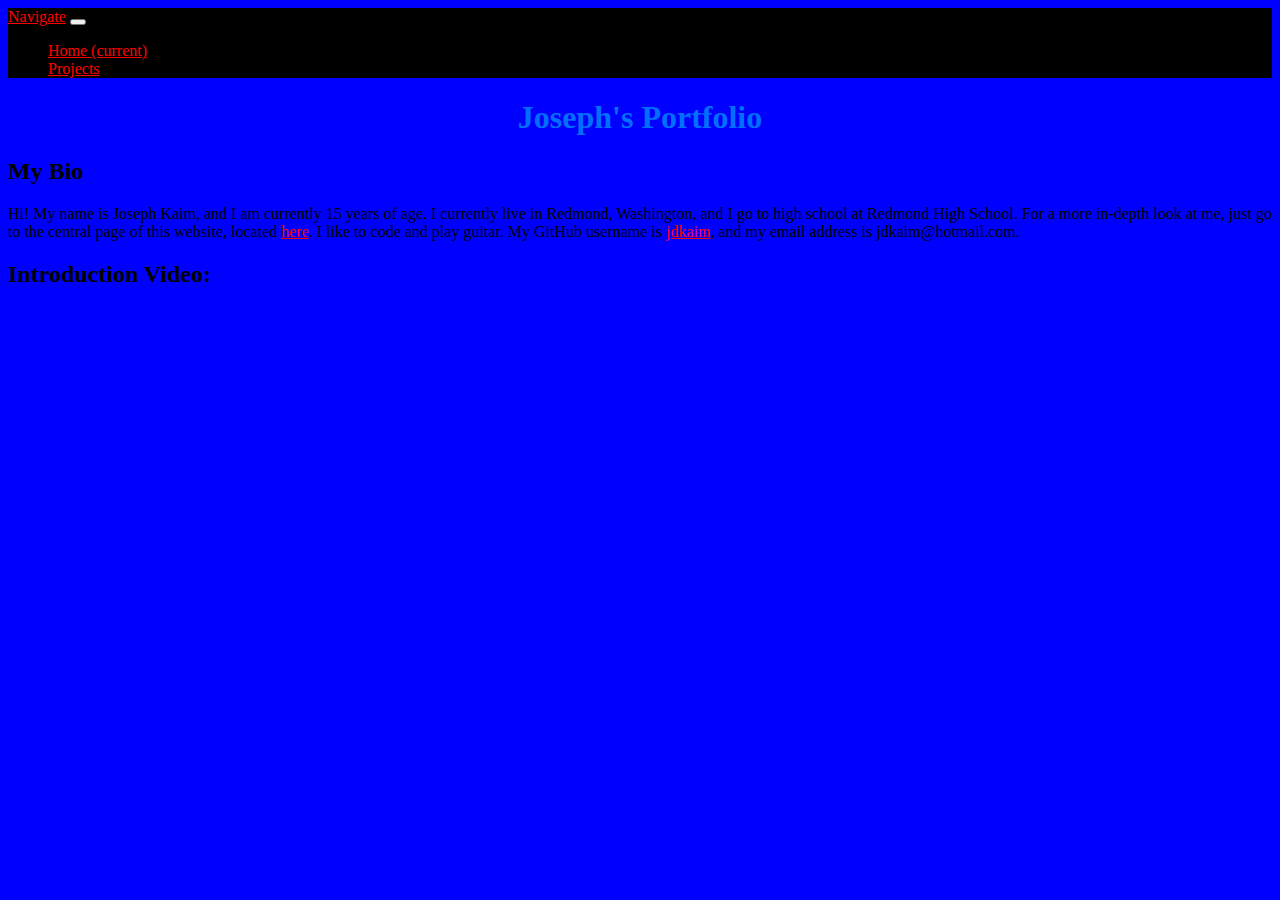
<file: index.html>
<!DOCTYPE html>
<html>
    <head>
        <!-- CSS only -->
        <link href="https://cdn.jsdelivr.net/npm/bootstrap@5.1.0/dist/css/bootstrap.min.css" rel="stylesheet" integrity="sha384-KyZXEAg3QhqLMpG8r+8fhAXLRk2vvoC2f3B09zVXn8CA5QIVfZOJ3BCsw2P0p/We" crossorigin="anonymous">
        <link rel="stylesheet" href="styles.css">
    </head>
    <nav class="navbar navbar-expand-lg navbar-light bg-light">
        <a class="navbar-brand" href="#">Navigate</a>
        <button class="navbar-toggler" type="button" data-toggle="collapse" data-target="#navbarNav" aria-controls="navbarNav" aria-expanded="false" aria-label="Toggle navigation">
            <span class="navbar-toggler-icon"></span>
        </button>
        <div class="collapse navbar-collapse" id="navbarNav">
            <ul class="navbar-nav">
                <li class="nav-item active">
                    <a class="nav-link" href="index.html">Home <span class="sr-only">(current)</span></a>
                </li>
                <li class="nav-item">
                    <a class="nav-link" href="projects.html">Projects</a>
                </li>
            </ul>
        </div>
    </nav>
    <body>
        <h1>Joseph's Portfolio</h1>
        <h2>My Bio</h2>
        <p>Hi! My name is Joseph Kaim, and I am currently 15 years of age. I currently live in Redmond, Washington, and I go to high school at Redmond High School. For a more in-depth look at me, just go to the central page of this website, located <a href="http://jdkaim.com">here</a>. I like to code and play guitar.
            My GitHub username is <a href="http://github.com/JDKaim">jdkaim</a>, and my email address is jdkaim@hotmail.com.</p>
        <h2>Introduction Video:</h2>
        <iframe width="560" height="315" src="https://www.youtube.com/embed/Cb78qWa2W1U" title="YouTube video player" frameborder="0" allow="accelerometer; autoplay; clipboard-write; encrypted-media; gyroscope; picture-in-picture" allowfullscreen></iframe>
    </body>
</html>
</file>
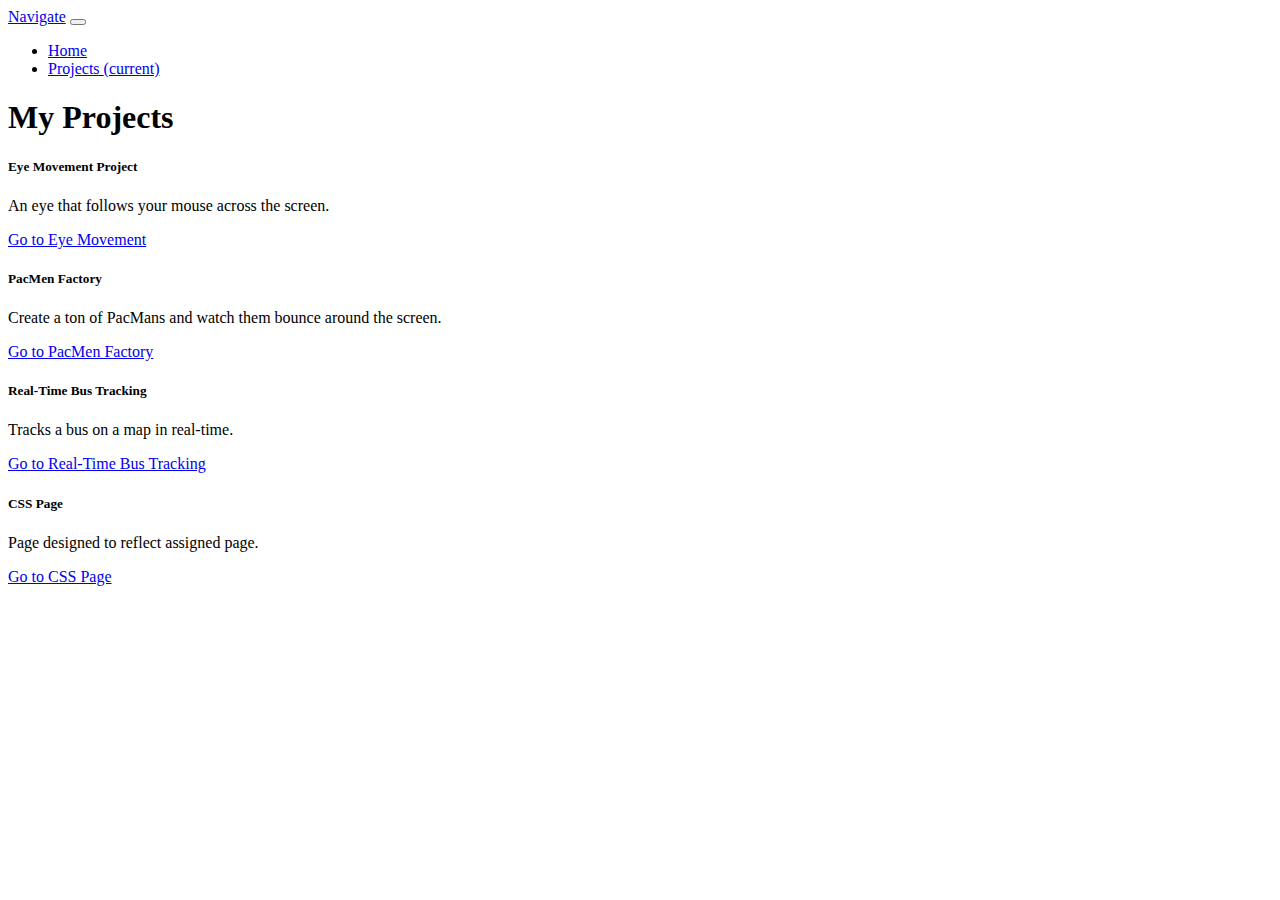
<file: projects.html>
<!DOCTYPE html>
<html>
    <head>
        <!-- CSS only -->
        <link href="https://cdn.jsdelivr.net/npm/bootstrap@5.1.0/dist/css/bootstrap.min.css" rel="stylesheet" integrity="sha384-KyZXEAg3QhqLMpG8r+8fhAXLRk2vvoC2f3B09zVXn8CA5QIVfZOJ3BCsw2P0p/We" crossorigin="anonymous">
    </head>
    <nav class="navbar navbar-expand-lg navbar-light bg-light">
        <a class="navbar-brand" href="#">Navigate</a>
        <button class="navbar-toggler" type="button" data-toggle="collapse" data-target="#navbarNav" aria-controls="navbarNav" aria-expanded="false" aria-label="Toggle navigation">
            <span class="navbar-toggler-icon"></span>
        </button>
        <div class="collapse navbar-collapse" id="navbarNav">
            <ul class="navbar-nav">
                <li class="nav-item active">
                    <a class="nav-link" href="index.html">Home</a>
                </li>
                <li class="nav-item">
                    <a class="nav-link" href="projects.html">Projects <span class="sr-only">(current)</span></a>
                </li>
            </ul>
        </div>
    </nav>
    <body>
        <h1>My Projects</h1>
        <div class="row">
            <div class="col-sm-6">
                <div class="card">
                    <div class="card-body">
                        <h5 class="card-title">Eye Movement Project</h5>
                        <p class="card-text">An eye that follows your mouse across the screen.</p>
                        <a href="http://www.jdkaim.com/EyeMovement/" class="btn btn-primary">Go to Eye Movement</a>
                    </div>
                </div>
            </div>
            <div class="col-sm-6">
                <div class="card">
                    <div class="card-body">
                        <h5 class="card-title">PacMen Factory</h5>
                        <p class="card-text">Create a ton of PacMans and watch them bounce around the screen.</p>
                        <a href="http://www.jdkaim.com/PacMen/" class="btn btn-primary">Go to PacMen Factory</a>
                    </div>
                </div>
            </div>
            <div class="col-sm-6">
                <div class="card">
                    <div class="card-body">
                        <h5 class="card-title">Real-Time Bus Tracking</h5>
                        <p class="card-text">Tracks a bus on a map in real-time.</p>
                        <a href="http://www.jdkaim.com/BusTracking/" class="btn btn-primary">Go to Real-Time Bus Tracking</a>
                    </div>
                </div>
            </div>
            <div class="col-sm-6">
                <div class="card">
                    <div class="card-body">
                        <h5 class="card-title">CSS Page</h5>
                        <p class="card-text">Page designed to reflect assigned page.</p>
                        <a href="http://www.jdkaim.com/OtherPage/" class="btn btn-primary">Go to CSS Page</a>
                    </div>
                </div>
            </div>
        </div>
    </body>
</html>
</file>
<file: styles.css>
h1 {
    text-align: center;
    color: #0170FF;
}

iframe {
    text-align: center;
}

body {
  background-color: blue;
}

nav {
  background-color: black;
}

a {
    color: #FF0101;
}

h2 {
    font-family: Times;
    font-weight: bolder;
}

.content {
    padding: 20px;
    margin: 10px;
    font-style: italic;
    background-color: #424EDC;
    color: #FFFFFF;
}

.footer {
    text-align: center;
    padding: 20px;
    margin: 10px;
    background-color: #424EDC;
    color: #FFFFFF;
}
</file>
